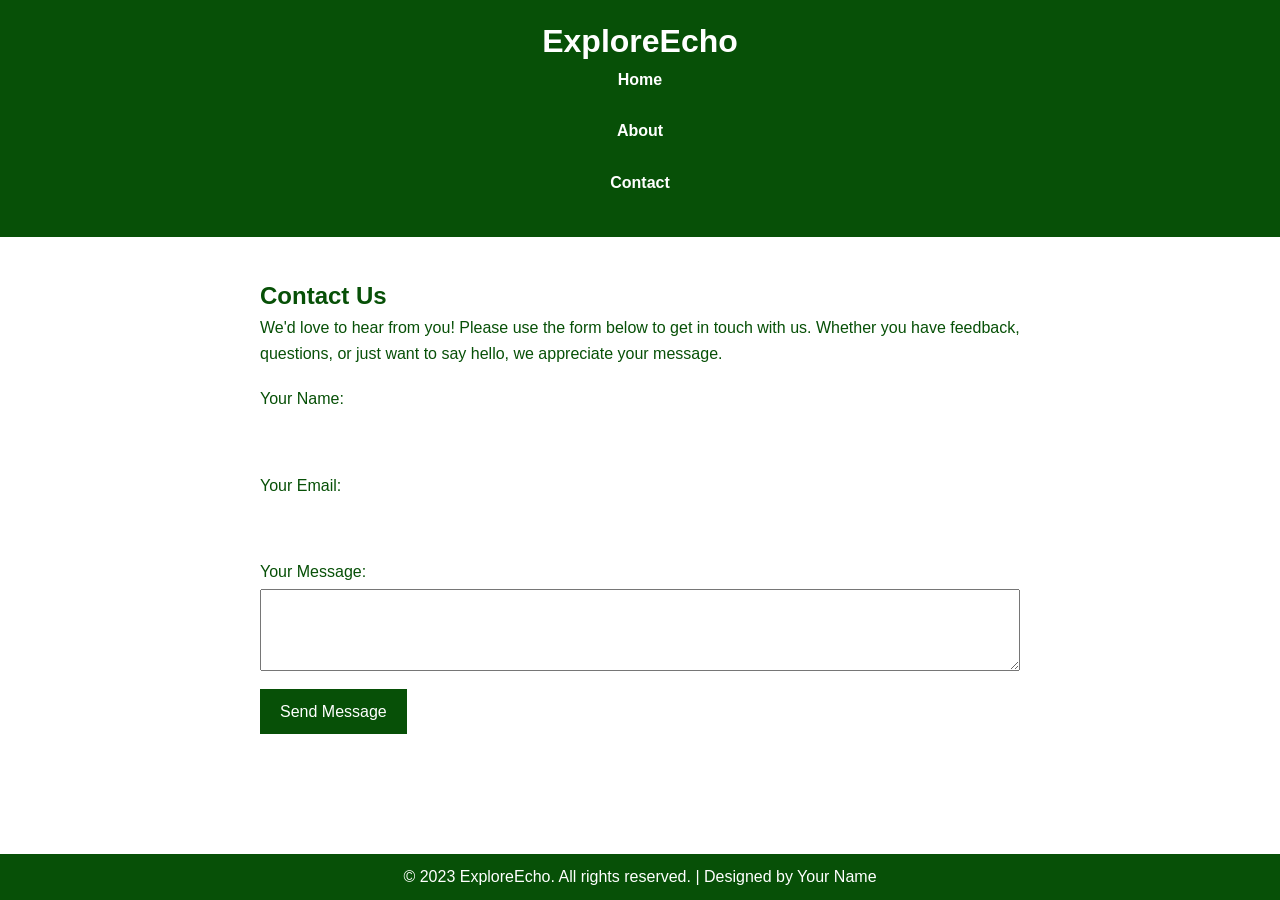
<file: contact.html>
<!DOCTYPE html>
<html lang="en">

<head>
  <meta charset="UTF-8">
  <meta name="viewport" content="width=device-width, initial-scale=1.0">
  <link rel="stylesheet" href="style.css">
  <title>Contact Us - Your Blog Name</title>
  <style>
    /* Reset some default browser styles */
body,
h1,
h2,
p,
ul,
form {
  margin: 0;
  padding: 0;
}

body {
  font-family: 'Arial', sans-serif;
  line-height: 1.6;
}

header {
  background-color:hsl(120, 84%, 17%);;
  color: #fff;
  padding: 1em;
  text-align: center;
}

h1 {
  font-size: 2em;
}

nav ul {
  list-style-type: none;
}

nav ul li {
  display: inline;
  margin-right: 20px;
}

nav a {
  color: #fff;
  text-decoration: none;
  font-weight: bold;
}

.contact-content {
  max-width: 800px;
  margin: 20px auto;
  padding: 20px;
}

form {
  margin-top: 20px;
}

label {
  display: block;
  margin-bottom: 5px;
}

input,
textarea {
  width: 100%;
  padding: 10px;
  margin-bottom: 10px;
  box-sizing: border-box;
}

button {
  background-color: hsl(120, 84%, 17%);
  color: #fff;
  padding: 10px 20px;
  border: none;
  cursor: pointer;
}

footer {
  background-color: hsl(120, 84%, 17%);
  color: #fff;
  text-align: center;
  padding: 10px;
  position: fixed;
  bottom: 0;
  width: 100%;
}

  </style>
</head>

<body>

  <header>
    <h1>ExploreEcho</h1>
    <nav>
      <ul>
        <li><a href="index.html">Home</a></li>
        <li><a href="about.html">About</a></li>
        
        <li><a href="contact.html">Contact</a></li>
      </ul>
    </nav>
  </header>

  <section class="contact-content">
    <h2>Contact Us</h2>
    <p>We'd love to hear from you! Please use the form below to get in touch with us. Whether you have feedback, questions, or just want to say hello, we appreciate your message.</p>

    <form action="process-contact.php" method="post">
      <label for="name">Your Name:</label>
      <input type="text" id="name" name="name" required>

      <label for="email">Your Email:</label>
      <input type="email" id="email" name="email" required>

      <label for="message">Your Message:</label>
      <textarea id="message" name="message" rows="4" required></textarea>

      <button type="submit">Send Message</button>
    </form>
  </section>

  <footer>
    <p>&copy; 2023 ExploreEcho. All rights reserved. | Designed by Your Name</p>
  </footer>

</body>

</html>
</file>
<file: style.css>
:root {
    --eerie-black_80: rgb(47, 141, 47);
    --eerie-black_60: hsla(225, 9%, 9%, 0.6);
    --eerie-black: hsl(120, 84%, 17%);
    --light-gray-1: hsl(0, 0%, 80%);
    --light-gray-2: hsl(240, 2%, 81%);
    --gainsboro: hsl(240, 9%, 91%);
    --cultured: hsl(300, 8%, 95%);
    --blue-ryb:  hsla(225, 9%, 9%, 0.6);
    --white_20: hsla(0, 0%, 100%, 0.2);
    --white: hsl(0, 0%, 100%);
    --ff-inter: 'Inter', sans-serif;
    --fs-1: 3.6rem;
    --fs-2: 3.2rem;
    --fs-3: 2.4rem;
    --fs-4: 2.2rem;
    --fs-5: 2rem;
    --fs-6: 1.8rem;
    --fs-7: 1.5rem;
    --fs-8: 1.4rem;
    --fs-9: 1.3rem;
    --fw-700: 700;
    --fw-500: 500;
    --fw-300: 300;
    --section-padding: 50px;
    --radius-16: 16px;
    --radius-pill: 200px;
    --radius-circle: 50%;
    --transition-1: 0.25s ease;
    --transition-2: 0.5s ease;
}
*,
*::before,
*::after {
    margin: 0;
    padding: 0;
    box-sizing: border-box;
}
li {
    list-style: none;
}
a,
img,
span,
input,
button,
ion-icon {
    display: block;
}
a {
    color: inherit;
    text-decoration: none;
}
img {
    height: auto;
}
input,
button {
    background: none;
    border: none;
    font: inherit;
}
input {
    width: 100%;
    outline: none;
}
button {
    cursor: pointer;
}
ion-icon {
    pointer-events: none;
}
html {
    font-family: var(--ff-inter);
    font-size: 10px;
    scroll-behavior: smooth;
}
body {
    background-color: var(--white);
    color: var(--eerie-black);
    font-size: 1.6rem;
    line-height: 1.5;
}
body.active {
    overflow: hidden;
}
:focus-visible {
    outline-offset: 4px;
}
::-webkit-scrollbar {
    width: 10px;
}
::-webkit-scrollbar-track {
    background-color: hsl(0, 0%, 98%);
}
::-webkit-scrollbar-thumb {
    background-color: hsl(0, 0%, 80%);
}
::-webkit-scrollbar-thumb:hover {
    background-color: hsl(0, 0%, 70%);
}
.section {
    margin-inline: 15px;
}
.hover\:underline {
    text-underline-offset: 3px;
}
.hover\:underline:is(:hover, :focus) {
    text-decoration: underline;
}
.section:not(.header, .footer-bottom) {
    padding-block-end: var(--section-padding);
    border-block-end: 1px solid var(--light-gray-2);
}
.h1,
.h2,
.h3,
.h4,
.h5 {
    line-height: 1.2;
}
.h1,
.h2 {
    font-weight: var(--fw-300);
}
.h1 {
    font-size: var(--fs-1);
}
.h2 {
    font-size: var(--fs-2);
}
.h3 {
    font-size: var(--fs-3);
}
.h4 {
    font-size: var(--fs-4);
}
.h5 {
    font-size: var(--fs-6);
}
.newsletter-form {
    position: relative;
    max-width: 400px;
}
.newsletter-form .email-field {
    background-color: var(--cultured);
    color: inherit;
    padding: 14px 20px;
    padding-inline-end: 140px;
    border-radius: var(--radius-pill);
}
.newsletter-form .email-field:focus {
    background-color: var(--gainsboro);
}
.newsletter-form .email-field::placeholder {
    color: var(--eerie-black_60);
}
.newsletter-form .btn {
    position: absolute;
    top: 0;
    right: 0;
    bottom: 0;
}
.btn {
    background-color: var(--eerie-black);
    color: var(--white);
    font-size: var(--fs-6);
    font-weight: var(--fw-500);
    line-height: 1.3;
    padding: 11px 25px;
    border-radius: var(--radius-pill);
    transition: var(--transition-1);
}
.btn:is(:hover, :focus) {
    background-color: var(--blue-ryb);
}
.section-subtitle {
    padding-block: 15px;
}
.img-holder {
    aspect-ratio: var(--width) / var(--height);
    background-color: var(--light-gray-1);
    overflow: hidden;
}
.img-cover {
    width: 100%;
    height: 100%;
    object-fit: cover;
}
.has-scrollbar {
    display: flex;
    gap: 10px;
    overflow-x: auto;
    scroll-snap-type: inline mandatory;
    padding-block-end: 20px;
    margin-block-end: -20px;
    margin-inline: -15px;
    padding-inline: 15px;
}
.has-scrollbar::-webkit-scrollbar {
    height: 10px;
}
.has-scrollbar::-webkit-scrollbar-track {
    background: transparent;
}
.has-scrollbar::-webkit-scrollbar-thumb {
    background-color: transparent;
    border-radius: var(--radius-pill);
}
.has-scrollbar::-webkit-scrollbar-button {
    width: 10px;
}
.has-scrollbar:is(:hover, :focus-within)::-webkit-scrollbar-thumb {
    background-color: var(--light-gray-1);
}
.scrollbar-item {
    min-width: 70%;
    scroll-snap-align: center;
}
.blog-card .card-banner {
    position: relative;
    border-radius: var(--radius-16);
    margin-block-end: 15px;
}
.avatar-list {
    display: flex;
    flex-direction: row-reverse;
}
.avatar-list.absolute {
    position: absolute;
    bottom: 10px;
    left: 10px;
}
.avatar-item:not(:first-child) {
    margin-inline-end: -15px;
}
.avatar {
    width: 40px;
    border-radius: var(--radius-circle);
    background: none;
    border: 5px solid var(--white_20);
    transition: var(--transition-1);
    will-change: transform;
}
.avatar-list.absolute .avatar:is(:hover, :focus) {
    transform: scale(0.9);
    border-color: var(--white);
}
.card-meta-list {
    display: flex;
    gap: 5px;
}
.card-tag {
    background-color: var(--cultured);
    font-size: var(--fs-9);
    font-weight: var(--fw-500);
    padding: 2px 8px;
    border-radius: var(--radius-pill);
    transition: var(--transition-1);
}
.card-tag:is(:hover, :focus) {
    background-color: var(--gainsboro);
}
.blog-card .card-title {
    margin-block: 8px 12px;
    text-decoration-thickness: 2px;
}
.blog-card .card-text {
    font-size: var(--fs-8);
    display: -webkit-box;
    -webkit-box-orient: vertical;
    -webkit-line-clamp: 3;
    overflow: hidden;
    padding-inline-end: 20px;
}
.grid-list {
    display: grid;
    gap: 30px;
}
.search-btn .span,
.header .btn {
    display: none;
}
.header {
    position: relative;
    padding-block: 25px;
}
.header .container {
    display: flex;
    justify-content: space-between;
    align-items: center;
}
.header .wrapper {
    display: flex;
    gap: 15px;
}
.search-btn {
    font-size: 28px;
}
.search-btn ion-icon {
    --ionicon-stroke-width: 50px;
}
.nav-toggle-btn .span {
    background-color: var(--eerie-black);
    width: 30px;
    height: 3px;
    transition: var(--transition-1);
}
.nav-toggle-btn .span:not(:last-child) {
    margin-block-end: 7px;
}
.nav-toggle-btn.active .span.two {
    opacity: 0;
}
.nav-toggle-btn.active .span.one {
    transform: translateY(10px) rotate(45deg);
}
.nav-toggle-btn.active .span.three {
    transform: translateY(-10px) rotate(-45deg);
}
.navbar {
    background-color: var(--eerie-black);
    color: var(--white);
    position: absolute;
    top: calc(100% - 20px);
    right: 0;
    min-width: 180px;
    padding: 15px 10px;
    border-radius: var(--radius-16);
    transform: translateY(10px);
    opacity: 0;
    visibility: hidden;
    transition: var(--transition-1);
    z-index: 2;
}
.navbar.active {
    transform: translateY(0);
    opacity: 1;
    visibility: visible;
}
.navbar-link {
    text-align: right;
    font-size: var(--fs-6);
    font-weight: var(--fw-500);
    padding: 5px;
}
.search-bar {
    background-color: var(--white);
    position: fixed;
    top: 0;
    left: 0;
    width: 100%;
    padding: 15px;
    transform: translateY(calc(-100% - 2px));
    z-index: 4;
    transition: var(--transition-1);
    visibility: hidden;
}
.search-bar.active {
    visibility: visible;
    transform: translateY(0);
}
.search-bar .input-field {
    font-size: var(--fs-1);
    font-weight: var(--fw-700);
    line-height: 1.3;
    padding-inline-end: 60px;
}
.search-bar .input-field::placeholder {
    color: var(--eerie-black);
}
.search-bar .input-field::-webkit-search-cancel-button {
    display: none;
}
.search-close-btn {
    position: absolute;
    top: 50%;
    right: 20px;
    transform: translateY(-50%);
    font-size: 45px;
}
.search-close-btn ion-icon {
    --ionicon-stroke-width: 20px;
}
.search-bar-text {
    font-size: 1.4rem;
    color: var(--eerie-black_80);
    margin-block-start: 5px;
}
.overlay {
    position: fixed;
    inset: 0;
    background-color: var(--eerie-black_80);
    transition: var(--transition-1);
    opacity: 0;
    pointer-events: none;
    z-index: 3;
}
.overlay.active {
    opacity: 1;
    pointer-events: all;
}
.newsletter-text {
    display: none;
}
.hero {
    padding-block-start: 10px;
}
.hero-title {
    margin-block-end: 25px;
}
.top-author {
    display: none;
}
.recent {
    padding-block-start: 15px;
}
.recent .section-title .strong {
    display: block;
}
.recent .section-title {
    margin-block-end: 20px;
}
.recent .btn {
    margin-inline: auto;
    margin-block: 50px 30px;
}
.section.recommended {
    border-block-end: none;
}
.recommended .grid-list {
    grid-template-columns: 1fr 1fr;
    gap: 10px;
}
.recommended .blog-card {
    margin-block-end: 5px;
}
.newsletter {
    padding-block-start: 40px;
}
.newsletter .section-title {
    margin-block-end: 25px;
}
.footer {
    padding-block: 40px 20px;
}
.section.footer-top {
    border-block-end: none;
}
.footer-top {
    display: grid;
    gap: 25px;
}
.footer .logo {
    margin-block-end: 30px;
}
.footer-text {
    font-size: var(--fs-5);
    font-weight: var(--fw-500);
    line-height: 1.4;
}
.footer-list .h5 {
    font-weight: var(--fw-700);
    margin-block-end: 15px;
}
.footer-list-item {
    display: flex;
    align-items: center;
    gap: 8px;
}
.footer-list-item ion-icon {
    font-size: 18px;
    flex-shrink: 0;
}
.footer-link {
    font-size: var(--fs-7);
    font-weight: var(--fw-500);
    margin-block-start: 8px;
}
.copyright {
    font-size: var(--fs-8);
    margin-block-start: 25px;
}
.copyright-link {
    display: inline-block;
}
@media (min-width: 575px) {
    :root {
      --fs-1: 6rem;
      --fs-2: 4.8rem;
  }
  .section {
      margin-inline: 30px;
  }
  .newsletter-form,
  .btn {
      --fs-6: 2.2rem;
  }
  .newsletter-form .email-field {
      font-size: var(--fs-6);
      padding-inline-end: 170px;
  }
  .btn {
      padding: 14px 30px;
  }
  .section-subtitle {
      font-size: var(--fs-6);
  }
  .has-scrollbar {
      margin-inline: -30px;
      padding-inline: 30px;
  }
  .has-scrollbar::-webkit-scrollbar-button {
      width: 15px;
  }
  .scrollbar-item {
      min-width: 40%;
  }
  .grid-list {
      grid-template-columns: 1fr 1fr;
      column-gap: 10px;
  }
  .header {
      padding-block: 30px;
  }
  .search-bar .input-field {
      --fs-1: 3.6rem;
  }
  .recommended .grid-list,
  .footer-top {
      grid-template-columns: repeat(3, 1fr);
  }
  .footer-brand {
      grid-column: 1 / 4;
  }
  .footer-text {
      max-width: 400px;
      margin-block-end: 20px;
  }
}
@media (min-width: 768px) {
    :root {
      --fs-1: 7.2rem;
      --fs-2: 5.5rem;
      --radius-16: 26px;
  }
  .section {
      margin-inline: 50px;
  }
  .has-scrollbar {
      margin-inline: -50px;
      padding-inline: 50px;
      gap: 15px;
  }
  .has-scrollbar::-webkit-scrollbar-button {
      width: 25px;
  }
  .scrollbar-item {
      min-width: 30%;
  }
  .grid-list {
      gap: 40px 15px;
  }
  .search-bar {
      padding: 25px;
  }
  .search-bar .input-field {
      --fs-1: 4.6rem;
  }
  .top-author {
      display: block;
      text-align: right;
  }
  .recent .title-wrapper {
      display: flex;
      justify-content: space-between;
      margin-block-end: 10px;
  }
  .top-author .avatar-item:not(:first-child) {
      margin-inline-end: -25px;
  }
  .top-author .span {
      color: var(--eerie-black_80);
      font-size: var(--fs-8);
      margin-block-start: 10px;
  }
  .avatar.large {
      border: 6px solid var(--white);
      width: 70px;
  }
  .avatar.large:is(:hover, :focus) {
      transform: translateY(-3px);
  }
  .recommended .grid-list {
      grid-template-columns: repeat(4, 1fr);
      column-gap: 15px;
  }
  .footer-top {
      grid-template-columns: repeat(4, 1fr);
  }
  .footer-brand {
      grid-column: 1 / 5;
  }
  .footer-link {
      --fs-7: 1.7rem;
  }
}
@media (min-width: 992px) {
    :root {
      --fs-1: 8.8rem;
      --section-padding: 60px;
  }
  .section {
      margin-inline: 60px;
  }
  .has-scrollbar {
      margin-inline: -60px;
      padding-inline: 60px;
  }
  .has-scrollbar::-webkit-scrollbar-button {
      width: 30px;
  }
  .btn {
      --fs-6: 2.4rem;
      padding: 18px 36px;
  }
  .newsletter-form {
      max-width: 450px;
  }
  .newsletter-form .email-field {
      padding-block: 18px;
      padding-inline-start: 30px;
  }
  .blog-card .card-title {
      padding-inline-end: 15px;
  }
  .blog-card .card-text {
      font-size: unset;
  }
  .grid-list {
      grid-template-columns: repeat(3, 1fr);
  }
  .nav-toggle-btn {
      display: none;
  }
  .search-btn .span,
  .header .btn {
      display: block;
  }
  .header .wrapper {
      gap: 10px;
  }
  .search-btn,
  .header .btn {
      --fs-6: 1.8rem;
      padding: 6px 20px;
  }
  .search-btn {
      display: flex;
      align-items: center;
      gap: 5px;
      background-color: var(--cultured);
      font-size: var(--fs-6);
      font-weight: var(--fw-500);
      border-radius: var(--radius-pill);
      transition: var(--transition-1);
  }
  .search-btn:is(:hover, :focus) {
      background-color: var(--gainsboro);
  }
  .navbar,
  .navbar.active {
      all: unset;
      margin-inline: auto 12px;
  }
  .navbar-list {
      display: flex;
      gap: 8px;
  }
  .hero {
      padding-block-start: 25px;
  }
  .hero-title {
      margin-block-end: 30px;
  }
  .hero .newsletter-text {
      display: block;
      max-width: 400px;
      color: var(--eerie-black_80);
      line-height: 1.3;
  }
  .hero .wrapper {
      display: flex;
      align-items: center;
      gap: 15px;
  }
  .top-author .avatar {
      width: 85px;
  }
  .recommended .grid-list {
      grid-template-columns: repeat(6, 1fr);
  }
  .newsletter {
      display: flex;
      align-items: center;
      justify-content: space-between;
  }
  .newsletter .section-title {
      margin-block-end: 0;
  }
}
@media (min-width: 1200px) {
    :root {
      --fs-1: 9.2rem;
      --fs-2: 6rem;
      --fs-3: 2.6rem;
      --fs-4: 2.4rem;
  }
  .section {
      margin-inline: 70px;
  }
  .has-scrollbar {
      margin-inline: -70px;
      padding-inline: 70px;
  }
  .has-scrollbar::-webkit-scrollbar-button {
      width: 35px;
  }
  .card-tag {
      --fs-9: 1.4rem;
      padding: 4px 10px;
  }
  .grid-list {
      row-gap: 50px;
  }
  .section.hero {
      padding-block: 50px 80px;
  }
  .hero-title {
      margin-block-end: 50px;
  }
  .top-author .avatar {
      width: 100px;
  }
  .recent .btn {
      margin-block-start: 70px;
  }
  .footer-top {
      grid-template-columns: 1fr 0.4fr 0.4fr 0.4fr 0.4fr;
  }
  .footer-brand {
      grid-column: auto;
      padding-inline-end: 100px;
  }
}
</file>
